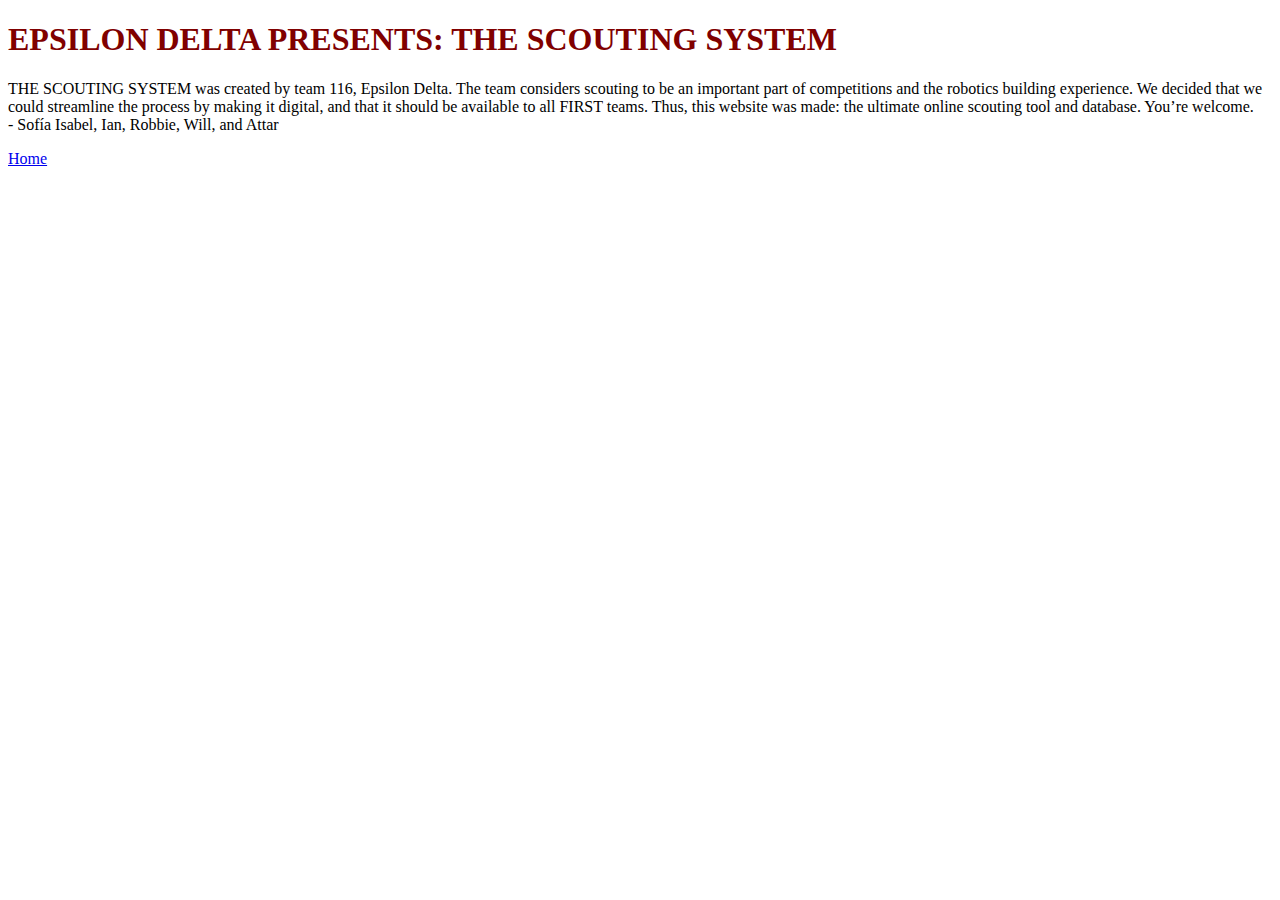
<file: About.html>
<!DOCTYPE html> 
<html>
    <head>
        <script src="http://use.edgefonts.net/bitter:n4,i4,n7:all;lobster-two:n7,i4,i7,n4:all.js"></script>
        <link type="text/css" rel="stylesheet" href="about.css" />
    <title> About </title>
    </head>
    <h1>EPSILON DELTA PRESENTS: THE SCOUTING SYSTEM </h1>
    <body>
                <p>THE SCOUTING SYSTEM was created by team 116, Epsilon Delta. The team considers scouting to be an important part of competitions and                    the robotics building experience. We decided that we could streamline the process by making it digital, and that it should be available                  to all FIRST teams. Thus, this website was made: the ultimate online scouting tool and database. 
                You’re welcome.
                    <br>-	Sofía Isabel, Ian, Robbie, Will, and Attar </br>
                </p>
    </body>
      <a href="index.html">Home</a>
</html>
</file>
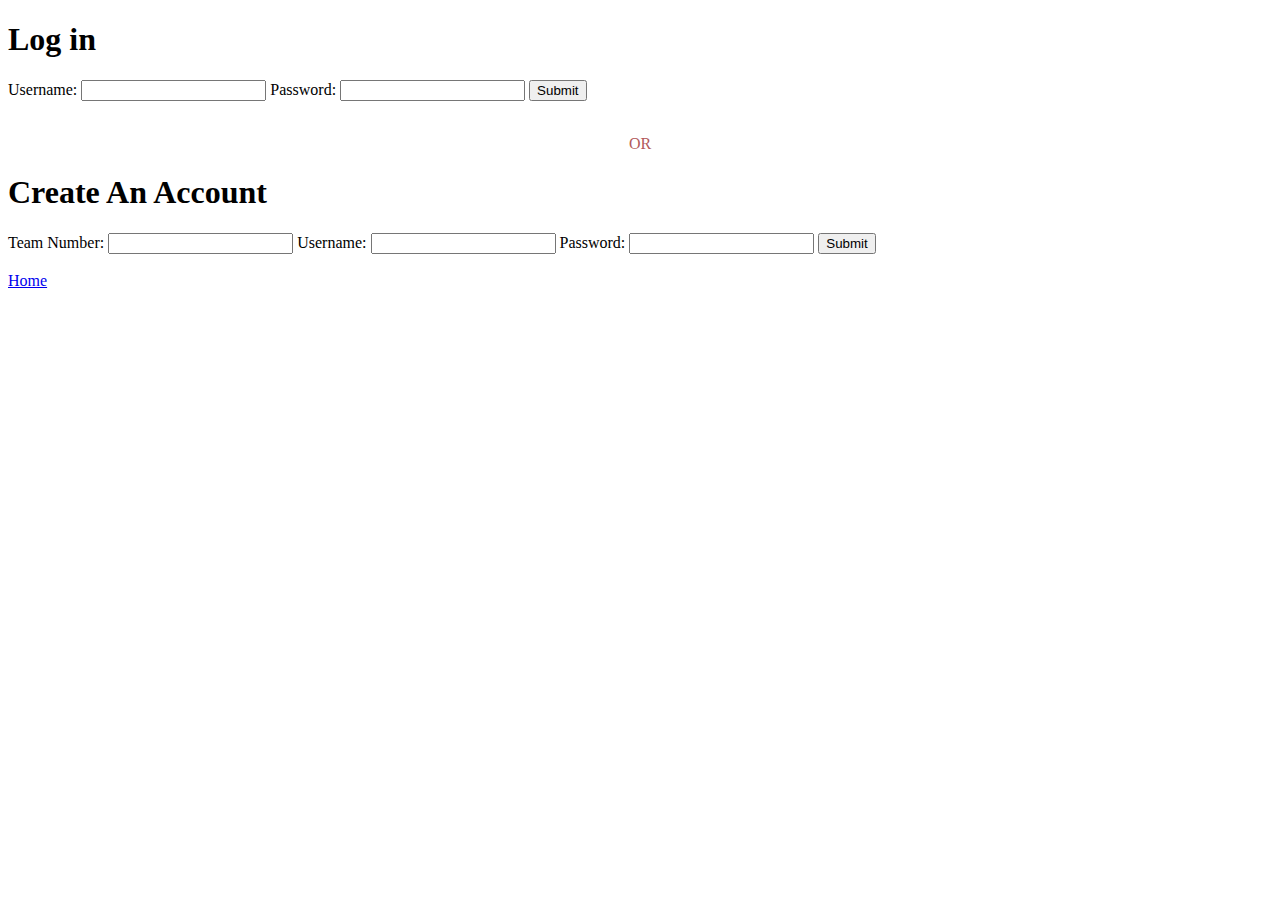
<file: LogIn.html>
<!DOCTYPE html>
    <html>
        <head>
            <script src="http://use.edgefonts.net/bitter:n4,i4,n7:all;lobster-two:n7,i4,i7,n4:all.js"></script>
            <link type="text/css" rel="stylesheet" href="main.css" />
            <title>Log In</title>
        </head>
        <body>
            <h1>Log in</h1>
            <!-- The action attribute will contain where to send the login-currently nowhere-->
                <form action="" method="post"> 
                    Username: <input type="text" name="user" /> 
                    Password: <input type="password" name="password" /> 
                    <input type="submit" name="Log In"/> 
                </form> <br>
            <p>OR</p>
            <h1>Create An Account</h1>
                <form action="" method="post">
                    Team Number: <input type="text" name="numberinput" />
                    Username: <input type="text" name="user" /> 
                    Password: <input type="password" name="password" /> 
                    <input type="submit"/>
            </form>
            <br>
            <a href="index.html">Home</a>
        </body>
    </html>
</file>
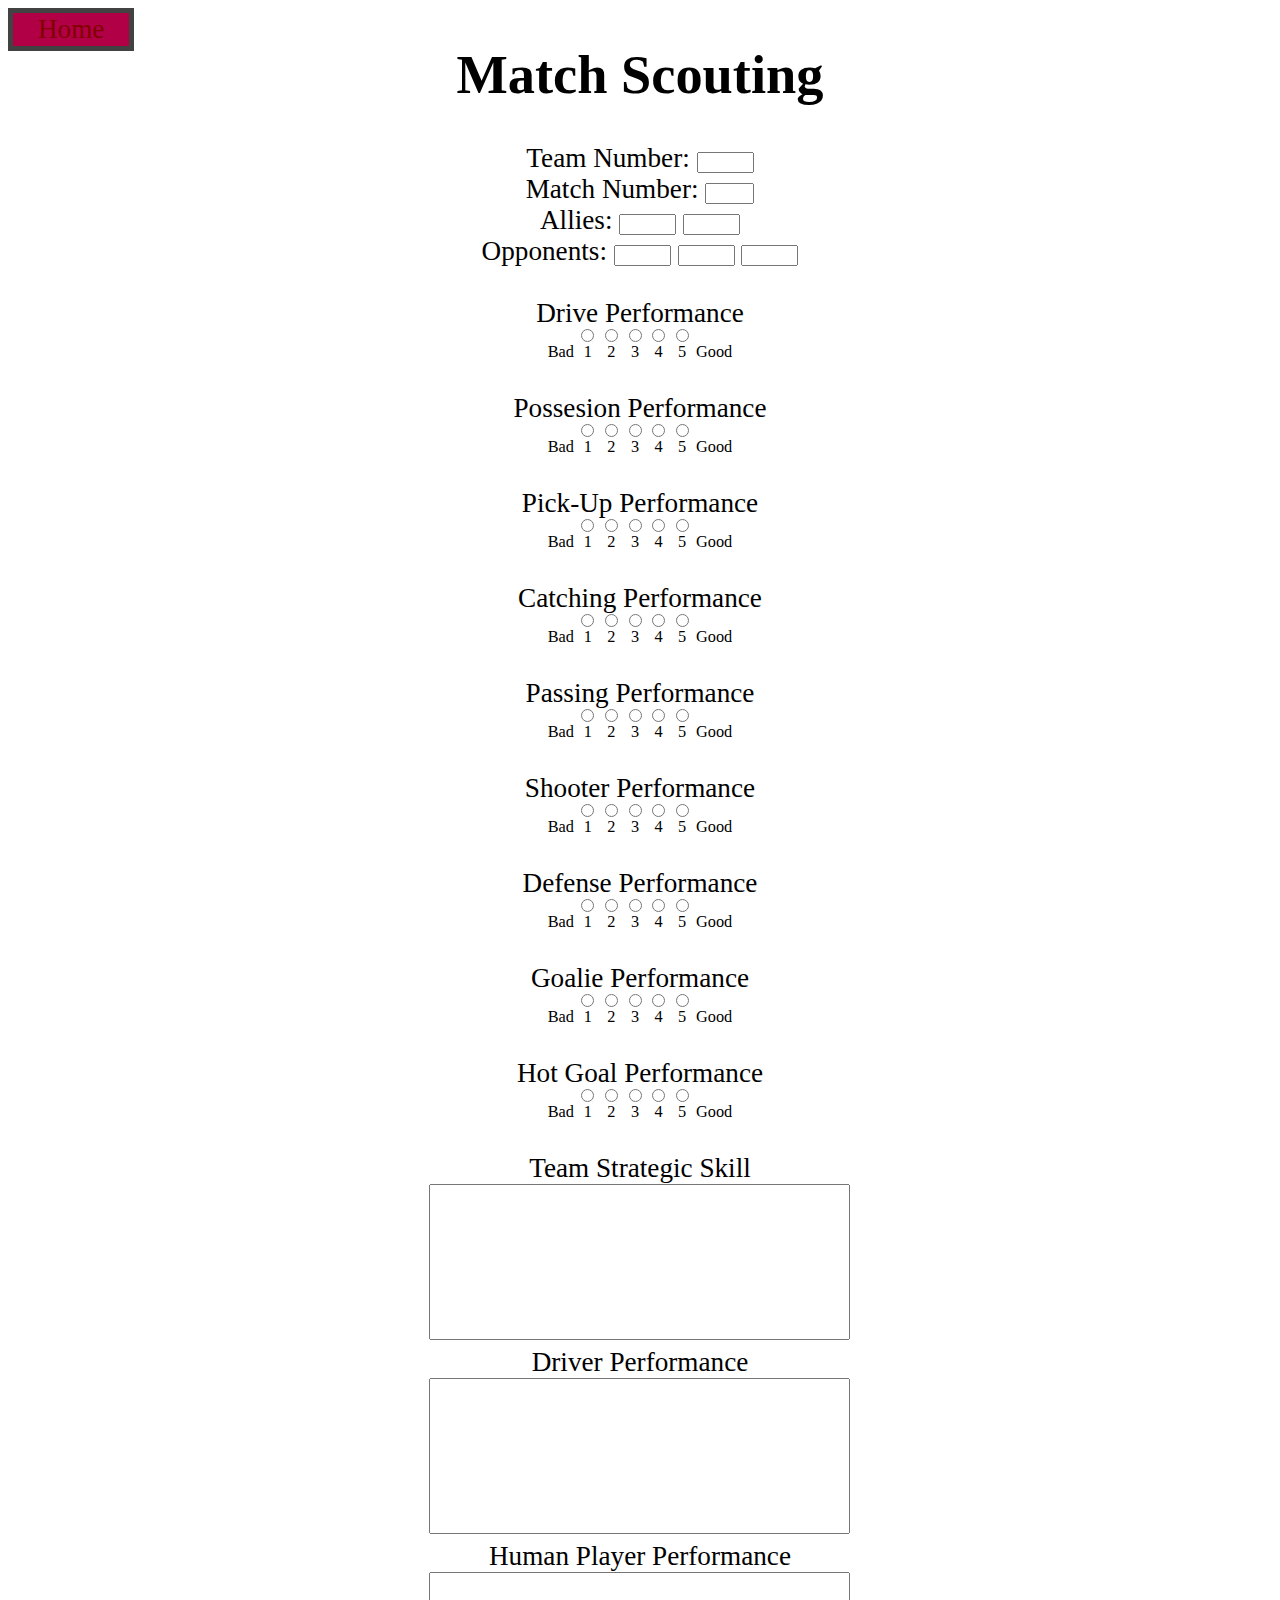
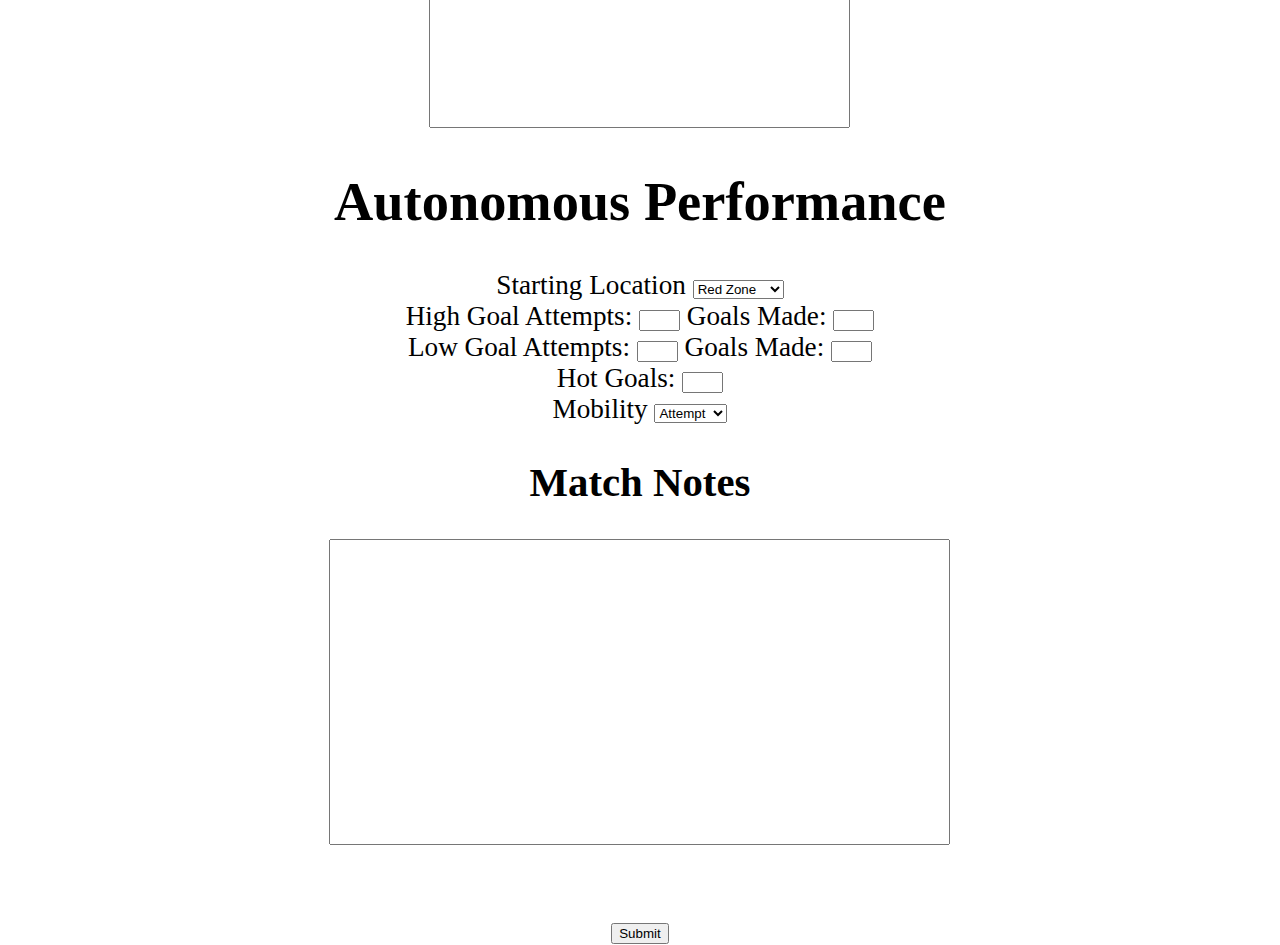
<file: Scouting.html>
<!DOCTYPE html>
<html>
    <head>
        <script src="http://use.edgefonts.net/bitter:n4,i4,n7:all;lobster-two:n7,i4,i7,n4:all.js"></script>
        <link type="text/css" rel="stylesheet" href="Scouting.css" />
        <title>Scouting</title>
    </head>
    
    <body>
        <form id="homeButton" action="index.php">
            <input type="submit" value="Home">
        </form>
        <form id="dataForm" action="" method="post">
            <h1>Match Scouting</h1>
            Team Number:
            <input type="text" name="TeamNumber" size="4" maxlength="4" pattern="\d*">
            <br>
            Match Number:
            <input type="text" name="MatchNumber" size="3" maxlength="3">
            <br>
            Allies:
            <input type="text" name="Ally1" size="4" maxlength="4">
            <input type="text" name="Ally2" size="4" maxlength="4">
            <br>
            Opponents:
            <input type="text" name="Opponent1" size="4" maxlength="4">
            <input type="text" name="Opponent2" size="4" maxlength="4">
            <input type="text" name="Opponent3" size="4" maxlength="4">
            <br>
            <br>
            Drive Performance
            <br>
            <div class="radioScale">
                Bad
                <label for="drivePerf0">
                    <input type="radio" name="DrivePerformance" value="1" id="drivePerf0">1
                </label>
                <label for="drivePerf1">
                    <input type="radio" name="DrivePerformance" value="2" id="drivePerf1">2
                </label>
                <label for="drivePerf2">
                    <input type="radio" name="DrivePerformance" value="3" id="drivePerf2">3
                </label>
                <label for="drivePerf3">
                    <input type="radio" name="DrivePerformance" value="4" id="drivePerf3">4
                </label>
                <label for="drivePerf4">
                    <input type="radio" name="DrivePerformance" value="5" id="drivePerf4">5
                </label>
                Good
            </div>
            <br>
            Possesion Performance
            <div class="radioScale">
                Bad
                <label for="possesionPerf0">
                    <input type="radio" name="PossesionPerformance" value="1" id="possesionPerf0">1
                </label>
                <label for="possesionPerf1">
                    <input type="radio" name="PossesionPerformance" value="2" id="possesionPerf1">2
                </label>
                <label for="possesionPerf2">
                    <input type="radio" name="PossesionPerformance" value="3" id="possesionPerf2">3
                </label>
                <label for="possesionPerf3">
                    <input type="radio" name="PossesionPerformance" value="4" id="possesionPerf3">4
                </label>
                <label for="possesionPerf4">
                    <input type="radio" name="PossesionPerformance" value="5" id="possesionPerf4">5
                </label>
                Good
            </div>
            <br>
            Pick-Up Performance
            <div class="radioScale">
                Bad
                <label for="pickupPerf0">
                    <input type="radio" name="PickUpPerformance" value="1" id="pickupPerf0">1
                </label>
                <label for="pickupPerf1">
                    <input type="radio" name="PickUpPerformance" value="2" id="pickupPerf1">2
                </label>
                <label for="pickupPerf2">
                    <input type="radio" name="PickUpPerformance" value="3" id="pickupPerf2">3
                </label>
                <label for="pickupPerf3">
                    <input type="radio" name="PickUpPerformance" value="4" id="pickupPerf3">4
                </label>
                <label for="pickupPerf4">
                    <input type="radio" name="PickUpPerformance" value="5" id="pickupPerf4">5
                </label>
                Good
            </div>
            <br>
            Catching Performance
            <div class="radioScale">
                Bad
                <label for="catchPerf0">
                    <input type="radio" name="CatchingPerformance" value="1" id="pickupPerf0">1
                </label>
                <label for="catchPerf1">
                    <input type="radio" name="CatchingPerformance" value="2" id="catchPerf1">2
                </label>
                <label for="catchPerf2">
                    <input type="radio" name="CatchingPerformance" value="3" id="catchPerf2">3
                </label>
                <label for="catchPerf3">
                    <input type="radio" name="CatchingPerformance" value="4" id="catchPerf3">4
                </label>
                <label for="catchPerf4">
                    <input type="radio" name="CatchingPerformance" value="5" id="catchPerf4">5
                </label>
                Good
            </div>
            <br>
            Passing Performance
            <div class="radioScale">
                Bad
                <label for="passPerf0">
                    <input type="radio" name="PassingPerformance" value="1" id="passPerf0">1
                </label>
                <label for="passPerf1">
                    <input type="radio" name="PassingPerformance" value="2" id="passPerf1">2
                </label>
                <label for="passPerf2">
                    <input type="radio" name="PassingPerformance" value="3" id="passPerf2">3
                </label>
                <label for="passPerf3">
                    <input type="radio" name="PassingPerformance" value="4" id="passPerf3">4
                </label>
                <label for="passPerf4">
                    <input type="radio" name="PassingPerformance" value="5" id="passPerf4">5
                </label>
                Good
            </div>
            <br>
            Shooter Performance
            <div class="radioScale">
                Bad
                <label for="shootPerf0">
                    <input type="radio" name="ShootingPerfomance" value="1" id="shootPerf0">1
                </label>
                <label for="shootPerf1">
                    <input type="radio" name="ShootingPerfomance" value="2" id="shootPerf1">2
                </label>
                <label for="shootPerf2">
                    <input type="radio" name="ShootingPerfomance" value="3" id="shootPerf2">3
                </label>
                <label for="shootPerf3">
                    <input type="radio" name="ShootingPerfomance" value="4" id="shootPerf3">4
                </label>
                <label for="shootPerf4">
                    <input type="radio" name="ShootingPerfomance" value="5" id="shootPerf4">5
                </label>
                Good
            </div>
            <br>
            Defense Performance
            <div class="radioScale">
                Bad
                <label for="defPerf0">
                    <input type="radio" name="DefensePerformance" value="1" id="defPerf0">1
                </label>
                <label for="defPerf1">
                    <input type="radio" name="DefensePerformance" value="2" id="defPerf1">2
                </label>
                <label for="defPerf2">
                    <input type="radio" name="DefensePerformance" value="3" id="defPerf2">3
                </label>
                <label for="defPerf3">
                    <input type="radio" name="DefensePerformance" value="4" id="defPerf3">4
                </label>
                <label for="defPerf4">
                    <input type="radio" name="DefensePerformance" value="5" id="defPerf4">5
                </label>
                Good
            </div>
            <br>
            Goalie Performance
            <div class="radioScale">
                Bad
                <label for="goaliePerf0">
                    <input type="radio" name="GoaliePerformance" value="1" id="goaliePerf0">1
                </label>
                <label for="goaliePerf1">
                    <input type="radio" name="GoaliePerformance" value="2" id="goaliePerf1">2
                </label>
                <label for="goaliePerf2">
                    <input type="radio" name="GoaliePerformance" value="3" id="goaliePerf2">3
                </label>
                <label for="goaliePerf3">
                    <input type="radio" name="GoaliePerformance" value="4" id="goaliePerf3">4
                </label>
                <label for="goaliePerf4">
                    <input type="radio" name="GoaliePerformance" value="5" id="goaliePerf4">5
                </label>
                Good
            </div>
            <br>
            Hot Goal Performance
            <div class="radioScale">
                Bad
                <label for="hgoalPerf0">
                    <input type="radio" name="HotGoalPerformance" value="1" id="hgoalPerf0">1
                </label>
                <label for="hgoalPerf0">
                    <input type="radio" name="HotGoalPerformance" value="2" id="hgoalPerf1">2
                </label>
                <label for="hgoalPerf0">
                    <input type="radio" name="HotGoalPerformance" value="3" id="hgoalPerf2">3
                </label>
                <label for="hgoalPerf0">
                    <input type="radio" name="HotGoalPerformance" value="4" id="hgoalPerf3">4
                </label>
                <label for="hgoalPerf0">
                    <input type="radio" name="HotGoalPerformance" value="5" id="hgoalPerf4">5
                </label>
                Good
            </div>
            <br>
            Team Strategic Skill
            <br>
            <textarea rows="10" cols="50" name="TeamStrategicSkillComments"></textarea>
            <br>
            Driver Performance
            <br>
            <textarea rows="10" cols="50" name="DriverPerformanceTextComments"></textarea>
            <br>
            Human Player Performance
            <br>
            <textarea rows="10" cols="50" name="HumanPlayerPerformanceTextComments"></textarea>
            <h1>Autonomous Performance</h1>
            Starting Location
            <select name="autoStartLocation">
                <option value="RedZone">Red Zone</option>
                <option value="WhiteZone">White Zone</option>
                <option value="BlueZone">Blue Zone</option>
            </select>
            <br>
            High Goal Attempts: <input type="text" name="AutoHighGoalAttempts" size="2" maxlength="2"> Goals Made: <input type="text" name="autoHighGoalMade" size="2" maxlength="2">
            <br>
            Low Goal Attempts: <input type="text" name="AutoLowGoalAttempts" size="2" maxlength="2"> Goals Made: <input type="text" name="autoLowGoalMade" size="2" maxlength="2">
            <br>
            Hot Goals: <input type="text" name="AutoHotGoal" size="2" maxlength="2">
            <br>
            Mobility
            <select name="autoMobility">
                <option value="attempt">Attempt</option>
                <option value="success">Success</option>
                <option value="no">No</option>
            </select>
            <br>
            <h2>Match Notes</h2>
            <textarea rows="20" cols="75" name="MatchNotes"></textarea>
            <br>
            <br>
            <br>
            <input type="submit" value="Submit">
            <br>
        </form>
    </body>
</html>
</file>
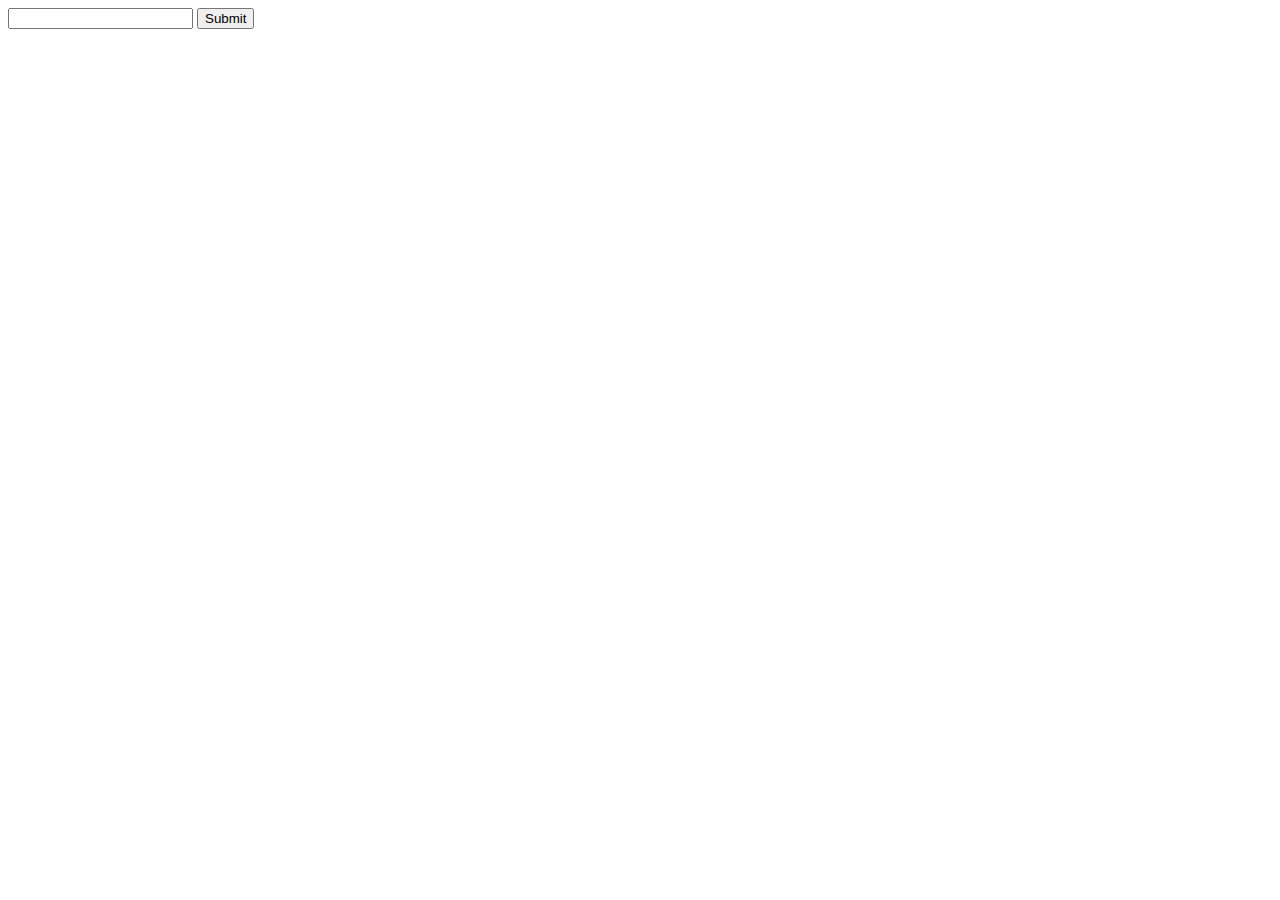
<file: php_testing/url_getting.html>
<!DOCTYPE html>
<html>
	<head>
	</head>
	<body>
		<form action="" method="get">
			<input type="text" id="textbox" name="url_insertion"/>
			<input type="submit" name="submit_button"/>
		</form>
	</body>
</html>
</file>
<file: about.css>
h1 {
    font-family: lobster-two ;
    color: #800000;
}

body {
    font-family: bitter;
}
</file>
<file: main.css>
body {
    background-image: url(http://i.imgur.com/gg3sCSU.jpg) ;
    background-size:cover ;
    background-repeat: no-repeat ;
    font-family: lobster-two ;
    font-size: 1em ;
    background-attachment: fixed;
}

p {
    font-family: bitter;
    color: #B25A5A ;
    font-size: 8;
    text-align: center;
}

#mainButton input {
    display: block;
    border-radius: .5em ;
    border: .1em solid #B25A5A ;
    background-color: #A60000 ;
    width: 5em;
    height: 1.5em;
    margin: auto ;
    margin-top: .2em;
    text-align: center ;
    font-size: 8em;
    font-family: lobster-two;
}

#loginButton input {
    display: block;
    border: .2em solid #424242;
    background-color: #B20047;
    color: #800000;
    font-size: 16px;
    width: 6em;
    height: 3em;
    font-family: bitter;
}

<!--#aboutButton input {
    display: block;
    border: .2em solid #424242;
    background-color: #B20047;
    color: #800000;
    font-family: bitter;
    font-size: 16px;
    width: 6em;
    height: 3em;
    float: right;
    float: inherit;
}   
-->

img {
    align-content: center;
}
</file>
<file: Scouting.css>
body {
    background-image: url(http://i.imgur.com/gg3sCSU.jpg) ;
    background-size:cover ;
    background-repeat: no-repeat ;
    font-family: bitter ;
    font-size: 170% ;
    text-align: center;
    background-attachment: fixed;
}

p {
    font-family: bitter;
    color: #B25A5A ;
    font-size: 200%;
    text-align: center;
}

img {
    align-content: center;
}

#homeButton input {
    display: block;
    border: .2em solid #424242;
    background-color: #B20047;
    color: #800000;
    font-size: 100%;
    width: 10%;
    font-family: bitter;
    align-items: center;
    float: left;
}

#dataForm {
    display: inline-block;
    margin: 0 auto;
    float: left;
    width: 80%;
}
 
.radioScale {
    font-size: 60%;
    text-align: 
}
.radioScale label {
    display:inline-block;
    text-align:center;
    margin:0 0.2em;
}

.radioScale label input[type="radio"]{
    display:block;
    margin: auto;
}

textarea {
    resize: none;
}
</file>
